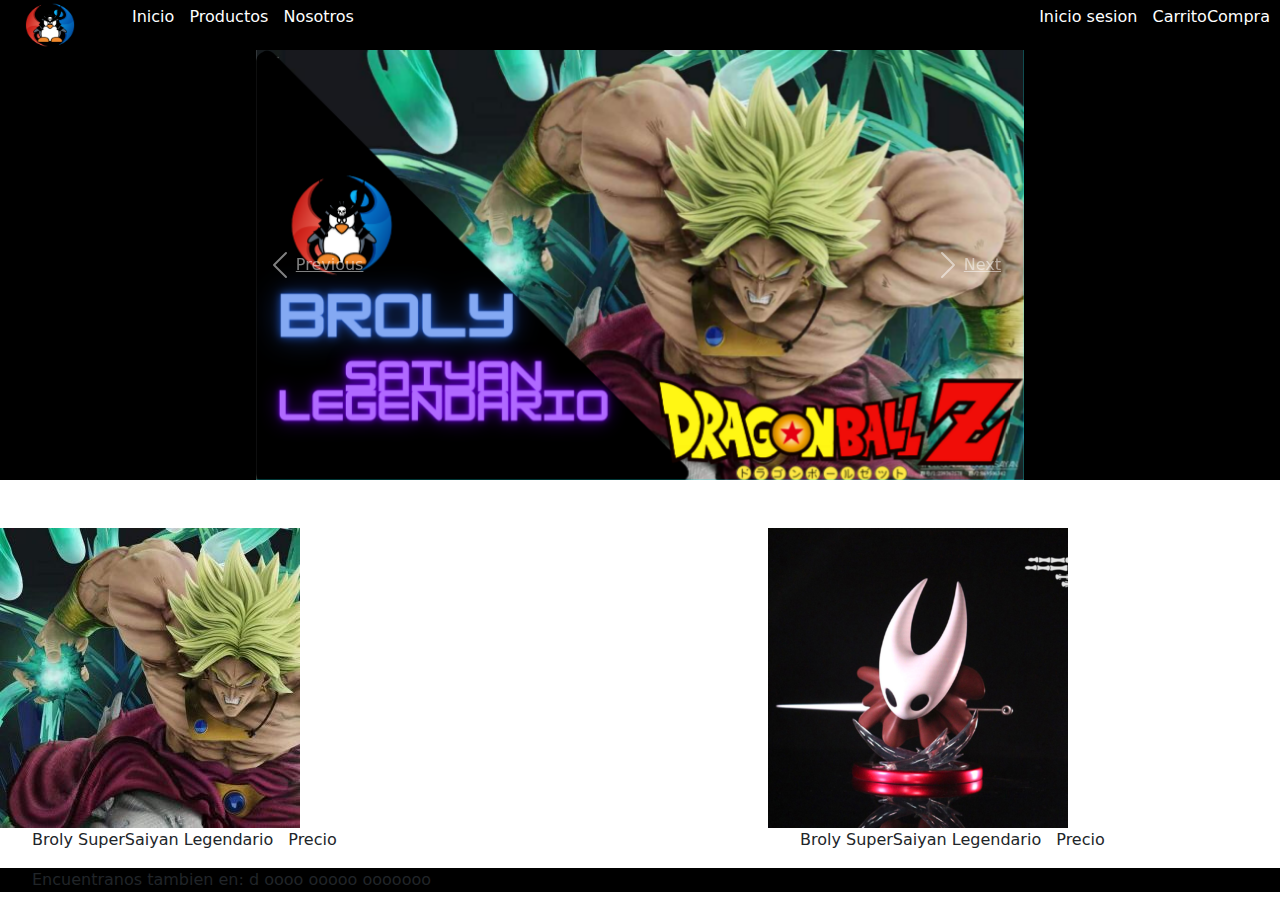
<file: index.html>
<!DOCTYPE html>
<html lang="es">

<head>
    <link rel="stylesheet" href="css/estilos.css">
    <meta charset="UTF-8">
    <meta name="viewport" content="width=device-width, initial-scale=1.0">
    <link href="https://cdn.jsdelivr.net/npm/bootstrap@5.3.3/dist/css/bootstrap.min.css" rel="stylesheet" integrity="sha384-QWTKZyjpPEjISv5WaRU9OFeRpok6YctnYmDr5pNlyT2bRjXh0JMhjY6hW+ALEwIH" crossorigin="anonymous">
    <title>FigurArt</title>
</head>

<body>
<!---- NAVBAR ------>
<nav class="header-nav">
    <div class="header-nav_main">
        <div class="header-container-primero">
            <img src="img/LogoFigurart.png" alt="" width="100" height="50"> 
        </div>
        <div class="header-container-centro">
            <ul>
                <div>
                    <li>
                        <a class="item-navbar" href="">Inicio</a>
                    </li>
                    <li>
                        <a class="item-navbar" href="">Productos</a>
                    </li>
                    <li>
                        <a class="item-navbar" href="">Nosotros</a>
                    </li>
                </div>
            </ul>
        </div>
        <div class="header-container-segundo">
            <ul>
                 <div>
                   <li><a class="item-navbar" href="">Inicio sesion</a></li>
                  <li><a class="item-navbar" href="">CarritoCompra</a></li>
                </div>
            </ul>
        </div> 
     </div>
</nav>

 <!---- CARRUSEL ------> 
 <div class="carrusel-main">
 <div class="carrusel">
 <div id="carouselExampleControls" class="carousel slide" data-ride="carousel">
    <div class="carousel-inner">
      <div class="carousel-item active">
        <img class="d-block w-100" src="img/Carrusel/BrolyCarrusel.png" alt="First slide">
      </div>
      <div class="carousel-item">
        <img class="d-block w-100" src="img/Carrusel/HornetCarrusel.png" alt="Second slide">
      </div>
      <div class="carousel-item">
        <img class="d-block w-100" src="img/Carrusel/MistyCarrusel.png" alt="Third slide">
      </div>
    </div>
    <a class="carousel-control-prev" href="#carouselExampleControls" role="button" data-slide="prev">
      <span class="carousel-control-prev-icon" aria-hidden="true"></span>
      <span class="sr-only">Previous</span>
    </a>
    <a class="carousel-control-next" href="#carouselExampleControls" role="button" data-slide="next">
      <span class="carousel-control-next-icon" aria-hidden="true"></span>
      <span class="sr-only">Next</span>
    </a>
  </div>
</div>
</div>

<br><br>

<!---- PRODUCTO ------>
<div class="container-prod-main">
    <div class="container-prod1">
        <img src="img/FiguraBroly/BrolyPagPrincipal.jpg" alt="">
        <ul>
            <li>Broly SuperSaiyan Legendario</li>
            <li>Precio</li>
        </ul>
    </div>
    <div class="container-prod2">
        <img src="img/FiguraHornet/HornetPagPrincipal.png" alt="">
        <ul>
            <li>Broly SuperSaiyan Legendario</li>
            <li>Precio</li>
        </ul>
    </div>
</div>




 <!---- FOOTER ------> 
<footer>
    <div class="container-footer">
        <div>
        <ul>
            <li>Encuentranos tambien en:
                d
                oooo
                ooooo
                ooooooo
            </li>
        </ul>
    </div>
    </div>

</footer>




  <script src="https://code.jquery.com/jquery-3.3.1.slim.min.js" integrity="sha384-q8i/X+965DzO0rT7abK41JStQIAqVgRVzpbzo5smXKp4YfRvH+8abtTE1Pi6jizo" crossorigin="anonymous"></script>
  <script src="https://cdnjs.cloudflare.com/ajax/libs/popper.js/1.14.7/umd/popper.min.js" integrity="sha384-UO2eT0CpHqdSJQ6hJty5KVphtPhzWj9WO1clHTMGa3JDZwrnQq4sF86dIHNDz0W1" crossorigin="anonymous"></script>
  <script src="https://stackpath.bootstrapcdn.com/bootstrap/4.3.1/js/bootstrap.min.js" integrity="sha384-JjSmVgyd0p3pXB1rRibZUAYoIIy6OrQ6VrjIEaFf/nJGzIxFDsf4x0xIM+B07jRM" crossorigin="anonymous"></script>
</body>

</html>
</file>
<file: css/estilos.css>
.header-nav {
    background-color: black;
    border-bottom: 1px magenta;
    justify-content: space-around;
}

.header-nav_main{
    display: flex;
    align-items: center;
}
.header-container-primero{
    display: flex;
    
}
.header-container-segundo{
    display: flex;
    justify-content: flex-end;
    float: right;
}

.header-container-centro {
    margin-right: auto;
    display: flex;
    width:auto;
    
}

ul {
    list-style-type: none; /* Elimina los estilos de viñetas predeterminados */
    padding: 0; /* Elimina el relleno predeterminado */
      
  }
  
ul li {
    display: inline-block; /* Hace que los elementos de la lista sean en línea (uno al lado del otro) */
    margin-right: 10px; /* Añade un pequeño margen entre los elementos */
  }

.item-navbar {
    list-style-type: none;
    text-decoration: none;
    color: white;
}
.carrusel{
    width: 60%;
    display: flex;
    position: relative;
    left: 20%; 
    background-color:aqua;


}
.carrusel-main{
    background-color: black;
}

.container-footer{
    background-color: black;
}

.container-prod-main{
    display: flex;
    flex-direction: row;
    align-items: center;
    
}

.container-prod1{
    width: 40%;
    display: block;
    flex-direction: column;
    margin-right: auto;
}
.container-prod2{
    width: 40%;
    display: block;
    flex-direction: column;
}
</file>
